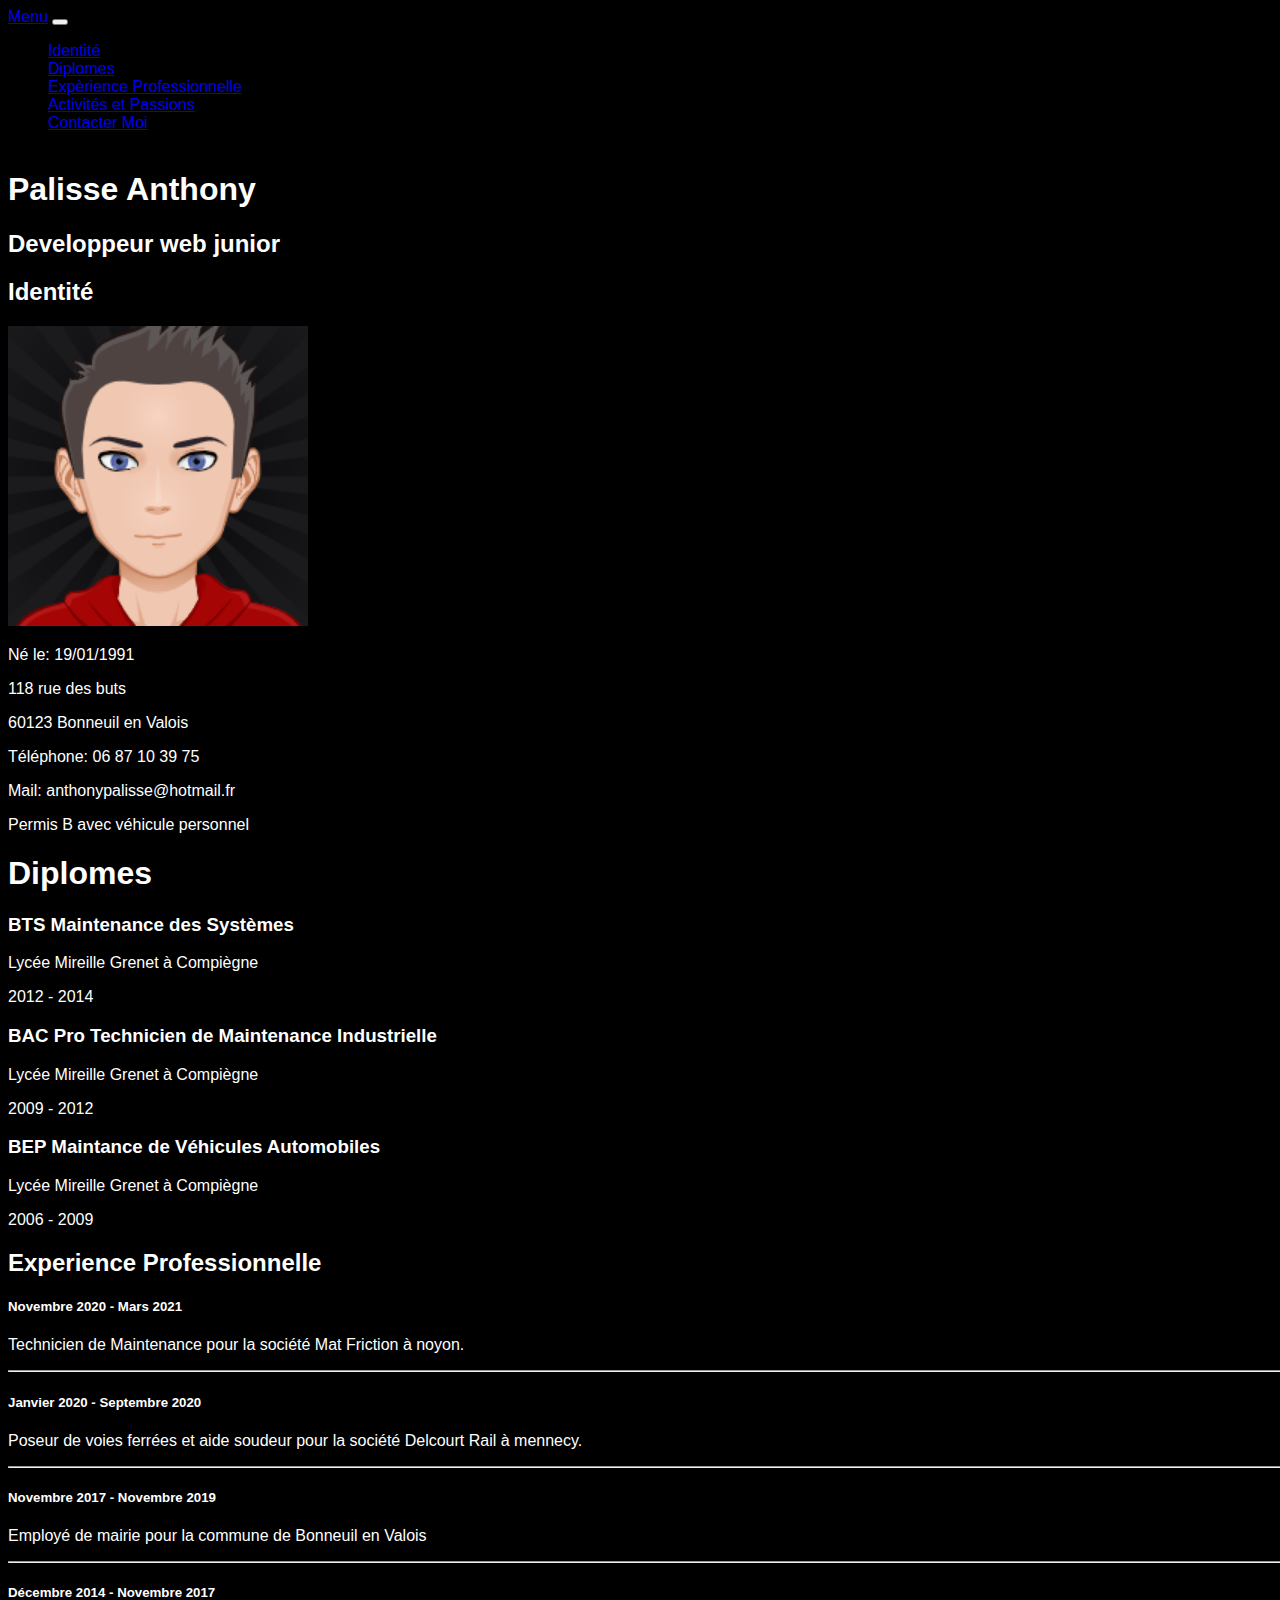
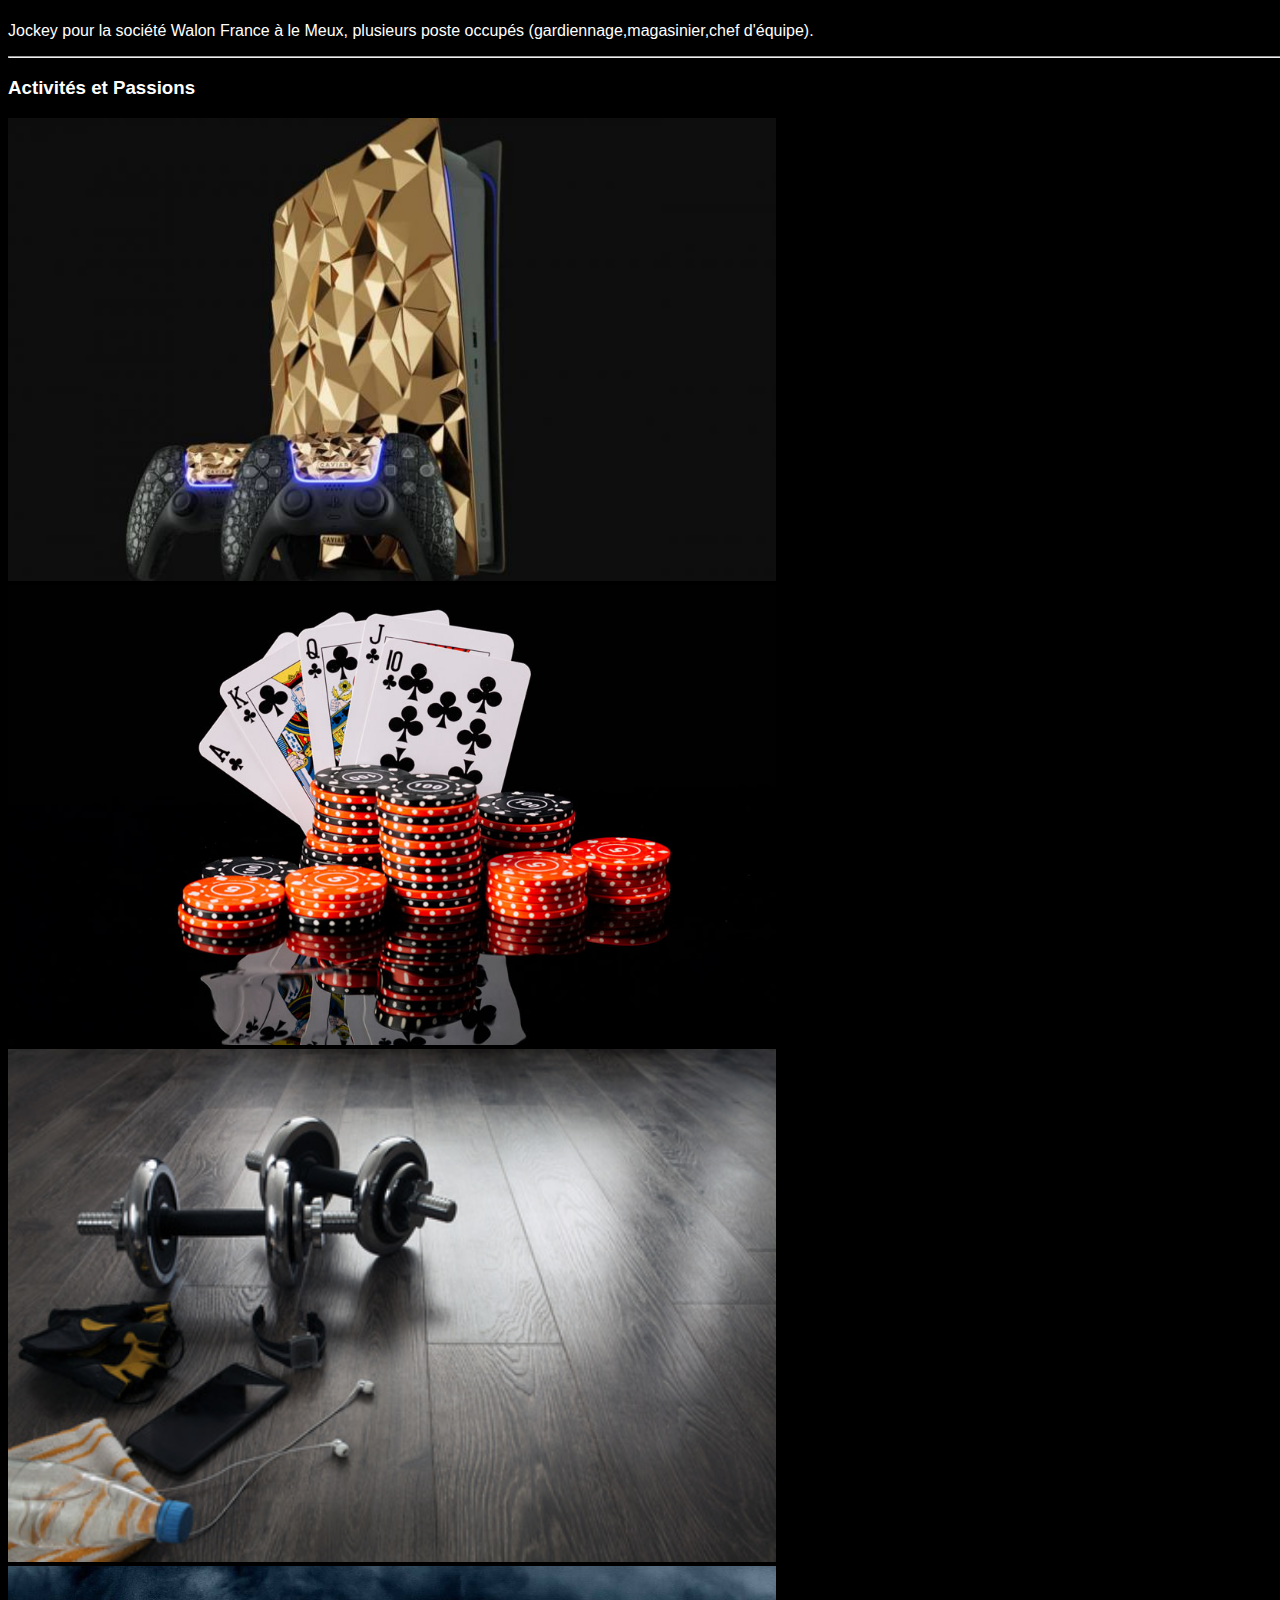
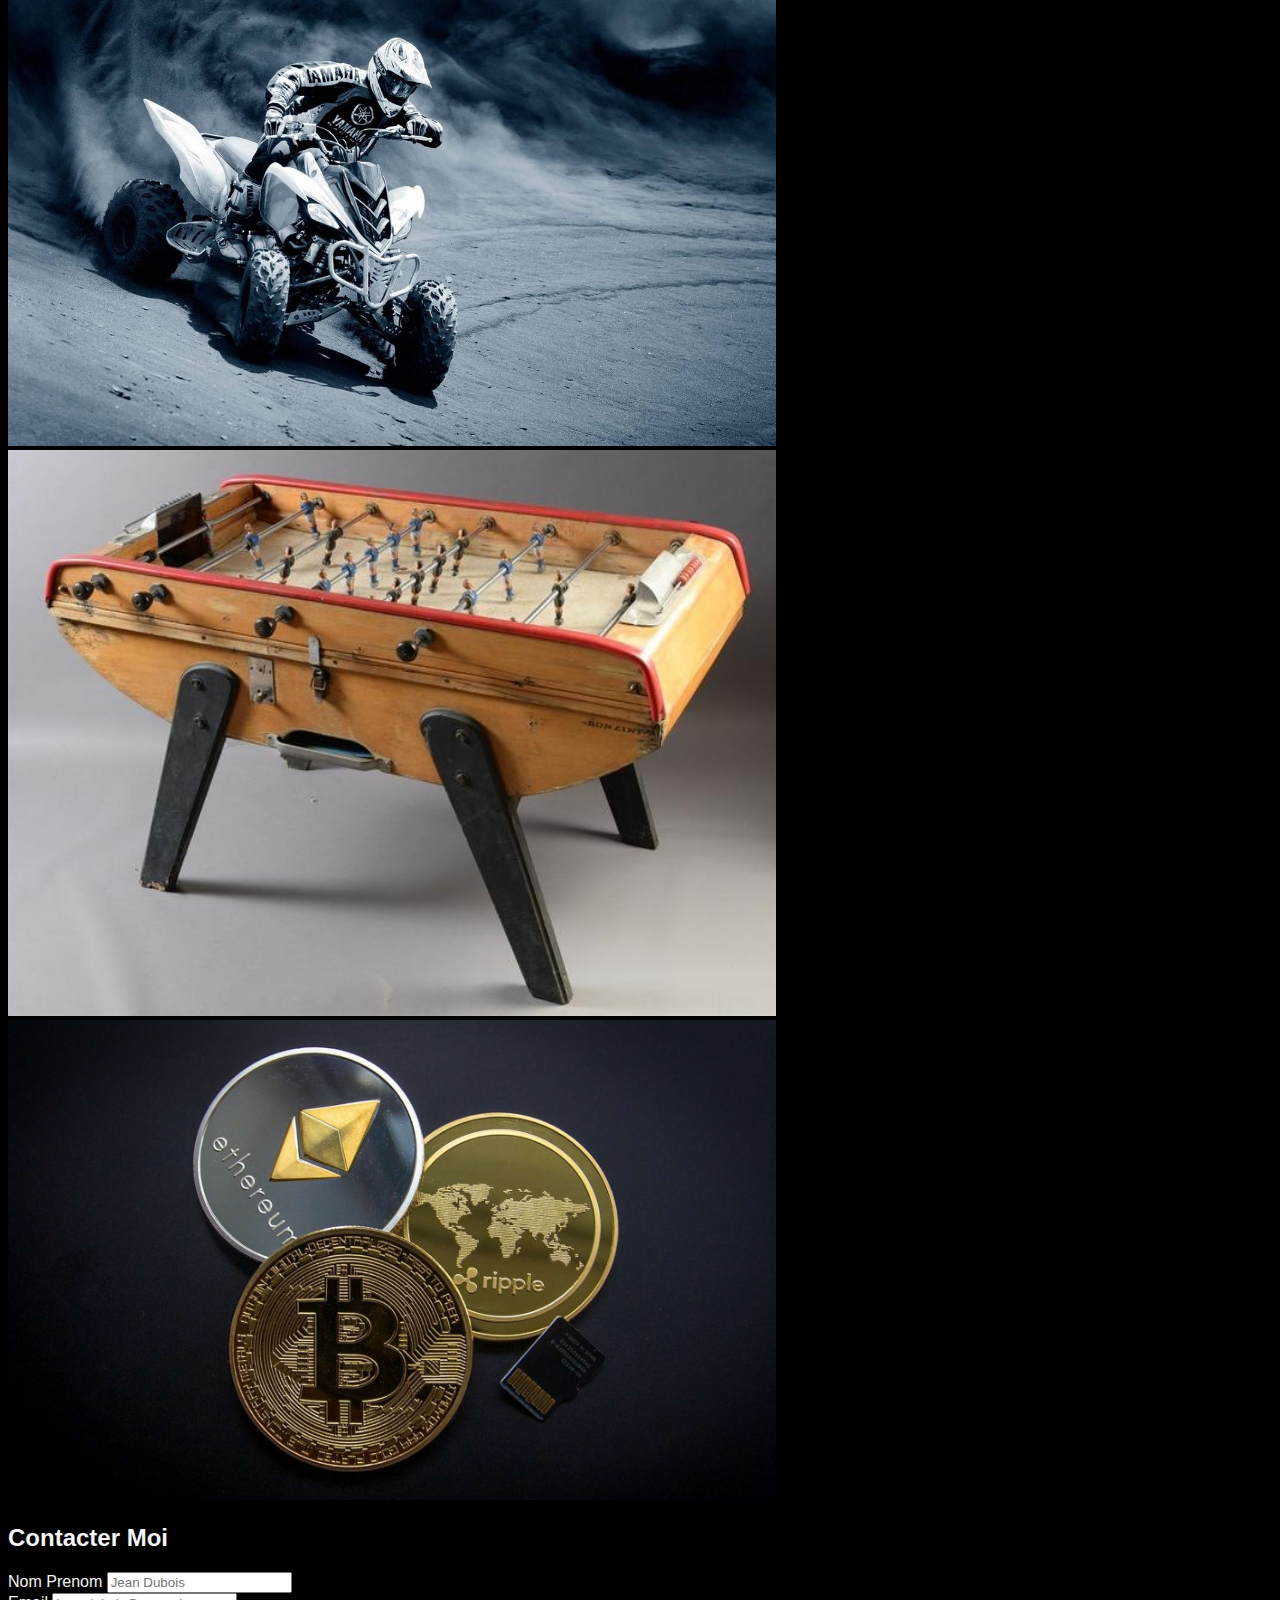
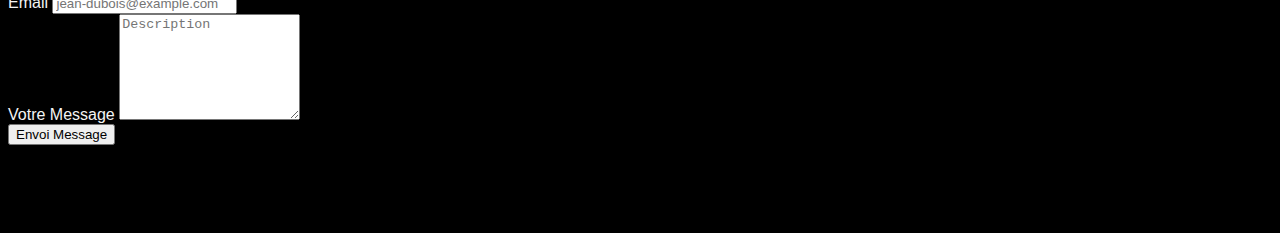
<file: index.html>
<!DOCTYPE html>
<html lang="fr">
<head>
    <meta charset="UTF-8">
    <link rel="stylesheet" href="asset/css/style.css">
    <link href="https://cdn.jsdelivr.net/npm/bootstrap@5.0.1/dist/css/bootstrap.min.css" rel="stylesheet" integrity="sha384-+0n0xVW2eSR5OomGNYDnhzAbDsOXxcvSN1TPprVMTNDbiYZCxYbOOl7+AMvyTG2x" crossorigin="anonymous">
    <meta http-equiv="X-UA-Compatible" content="IE=edge">
    <meta name="viewport" content="width=device-width, initial-scale=1.0">
    <title>Mon CV bootsrap</title>
</head>
<body style="background-color: black;">
    <nav class="navbar navbar-dark bg-dark col-sm">
        <div class="container-fluid">                                   <!--Nav barre-->
          <a class="navbar-brand" href="#">Menu</a>
          <button class="navbar-toggler" type="button" data-bs-toggle="collapse" data-bs-target="#navbarNav" aria-controls="navbarNav" aria-expanded="false" aria-label="Toggle navigation">
            <span class="navbar-toggler-icon"></span>
          </button>
          <div class="collapse navbar-collapse" id="navbarNav">
            <ul class="navbar-nav">
              <li class="nav-item">
                <a class="nav-link active border-bottom border-danger col-1" aria-current="page" href="#Identité">Identité</a>
              </li>
              <li class="nav-item">
                <a class="nav-link active border-bottom border-danger col-1" aria-current="page" href="#">Diplomes</a>
              </li>
              <li class="nav-item">
                <a class="nav-link active border-bottom border-danger col-2" aria-current="page" href="#experience">Expèrience Professionnelle</a>
              </li>
              <li class="nav-item">
                <a class="nav-link active border-bottom border-danger col-2" aria-current="page" href="#activités">Activités et Passions</a>
              </li>
              <li class="nav-item">
                <a class="nav-link active border-bottom border-danger col-1" aria-current="page" href="#contact">Contacter Moi</a>
              </li>
              <li class="nav-item">
                <a class="nav-link disabled" href="#" tabindex="-1" aria-disabled="true"></a>
              </li>
            </ul>
          </div>
        </div>
      </nav>                                                               
      <!--timeline début diplome-->
    <section class="container-fluid" id="Identité">

      <div class="text-center mb-5">
        <h1>
          Palisse Anthony
        </h1>
        <h2>
          Developpeur web junior
        </h2>
      </div>
      <div class="container">
        <div class="row">

          <div class="col-md col-sm-5  container">
                
            <h2 class="border-bottom border-danger col-2">Identité</h2>                                              <!--debut bloc identité-->
          <div class="col text-center"> 
            <img src="asset/avatar.png" class="img-thumbnail" width="300px">
          </div> 
          <div class="text-center" >
          <p>Né le: 19/01/1991</p>
          <p>118 rue des buts</p>
          <p>60123 Bonneuil en Valois</p>
          <p>Téléphone: 06 87 10 39 75</p>
          <P>Mail: anthonypalisse@hotmail.fr</P>
          <p>Permis B avec véhicule personnel</p>   
          </div>                        <!--fin bloc identité-->
          </div>

          <div class=" col-md container-fluid">
            <h1 class="border-bottom border-danger col-3">Diplomes</h1>
            <div class="row">
                <div class="timeline">
                  <div class="row no-gutters justify-content-md-around align-items-start timeline-nodes">
                    <div class="col-10 col-md-5 order-3 order-md-1 timeline-content">
                      <h3 class=" text-light">BTS Maintenance des Systèmes</h3>
                    
                      <p>Lycée Mireille Grenet à Compiègne</p>
                      <p>2012 - 2014</p>
                    </div>
                  
                  </div>
                  <div class="row no-gutters justify-content-end justify-content-md-around align-items-start  timeline-nodes">
                    <div class="col col-md-5 order-3 order-md-1 timeline-content">
                      <h3 class=" text-light">BAC Pro Technicien de Maintenance Industrielle</h3>
                      <p>Lycée Mireille Grenet à Compiègne</p>
                      <p>2009 - 2012</p>
                    </div>
                  </div>
                  <div class="row no-gutters  justify-content-md-around align-items-start  timeline-nodes">
                    <div class="col-10 col-md-5 order-3 order-md-1 timeline-content">
                      <h3 class=" text-light">BEP Maintance de Véhicules Automobiles</h3>
                      <p>Lycée Mireille Grenet à Compiègne</p>
                      <p>2006 - 2009</p>
                    </div>           
                  </div>
                </div>
               </div>
               </div> 
        </div>
      </div>
                                                                   <!--timeline fin diplome-->
 </section>
      
      
    <section class="container" id="experience">                                                                       <!--début experience pro-->
      <h2 class="border-bottom border-danger col-3">Experience Professionnelle</h2>

      <div class="container">
        <h2 class="pb-3 pt-2 mb-5"></h2>
        <!--premiere section-->
        <div class="row align-items-center d-flex">
          <div class="col-2 text-center bottom d-inline-flex justify-content-center align-items-center">
            <div class="circle font-weight-bold"></div>
          </div>
          <div class="col-6">
            <h5>Novembre 2020 - Mars 2021</h5>
            <p>Technicien de Maintenance pour la société Mat Friction à noyon. </p>
          </div>
        </div>
        <!--path between 1-2-->
        <div class="row timeline">
          <div class="col-2">
            <div class="corner top-right"></div>
          </div>
          <div class="col-8">
            <hr/>
          </div>
          <div class="col-2">
            <div class="corner left-bottom"></div>
          </div>
        </div>
        <!--seconde section-->
        <div class="row align-items-center justify-content-end how-it-works d-flex">
          <div class="col-6 text-right">
            <h5>Janvier 2020 - Septembre 2020</h5>
            <p>Poseur de voies ferrées et aide soudeur pour la société Delcourt Rail à mennecy.</p>
          </div>
          <div class="col-2 text-center full d-inline-flex justify-content-center align-items-center">
            <div class="circle font-weight-bold"></div>
          </div>
        </div>
        <!--path between 2-3-->
        <div class="row timeline">
          <div class="col-2">
            <div class="corner right-bottom"></div>
          </div>
          <div class="col-8">
            <hr/>
          </div>
          <div class="col-2">
            <div class="corner top-left"></div>
          </div>
        </div>
        <!--troisième section-->
        <div class="row align-items-center how-it-works d-flex">
          <div class="col-2 text-center top d-inline-flex justify-content-center align-items-center">
            <div class="circle font-weight-bold"></div>
          </div>
          <div class="col-6">
            <h5>Novembre 2017 - Novembre 2019</h5>
            <p>Employé de mairie pour la commune de Bonneuil en Valois</p>
            <hr>
          </div>
        </div>
        <!--fin troisème section-->

        <!--début quatrieme section-->
        <div class="row align-items-center justify-content-end how-it-works d-flex">
          <div class="col-6 text-right">
            <h5>Décembre 2014 - Novembre 2017</h5>
            <p>Jockey pour la société Walon France à le Meux, plusieurs poste occupés (gardiennage,magasinier,chef d'équipe).</p>
          </div>
          <div class="col-2 text-center full d-inline-flex justify-content-center align-items-center">
            <div class="circle font-weight-bold"></div>
          </div>
        </div>
        <!--path between 2-3-->
        <div class="row timeline">
          <div class="col-2">
            <div class="corner right-bottom"></div>
          </div>
          <div class="col-8">
            <hr/>
          </div>
          <div class="col-2">
            <div class="corner top-left"></div>
          </div>
        </div>
        <!--fin quatrième section-->



      </div>
    </div>                                  <!--fin experience pro-->
    </section>

<section class="container" id="activités">     <!--Activité et passions-->
    <h3 class="border-bottom border-danger col-3">Activités et Passions</h3>
<div class="container-fluid">
  <div class="row mx-auto align-items-center">
    <div class="col-md-4 col-sm-7 text-center">
      <img src="asset/playstation 5.jpg" width="60%" class="rounded img-thumbnail img-fluid" alt="playsation 5"> 
    </div>
    <div class="col-md-4 col-sm-7 text-center">
      <img src="asset/poker.jpg " class="rounded img-thumbnail" width="60%" alt="poker">
    </div>
    <div class="col-md-4 col-sm-7 text-center">
      <img src="Musculation.jpg" class="rounded img-thumbnail" width="60%" alt="sport">
    </div>
    <div class="col-md-4 col-sm-7 text-center">
      <img src="asset/quad.jpg" class="rounded img-thumbnail" width="60%" alt="quad">
    </div>
    <div class="col-md-4 col-sm-7 text-center">
    <img src="asset/baby.jpg" class="rounded img-thumbnail" width="60%"  alt="football">
    </div>
  <div class="col-md-4 col-sm-7 text-center">
  <img src="asset/crypto.jpg" class="rounded img-thumbnail" width="60%" alt="cryptomonnaie">
  </div>
</div>
</div>
</section>                          <!--fin activité et passion-->

<section id="contact">                        <!--debut section contact-->

<div class="container mt-3">
  <div class="text-center">
  <h2>Contacter Moi</h2>
  </div>
  <div class="row align-items-center">
    <div class="col"></div>
    <div class="col-md-8 col-md-offset-2">
      <form class="form-horizontal  ">
        <div class="form-group">
          <label for="exampleInputName2">Nom Prenom</label>
          <input type="text" class="form-control" id="exampleInputName2" placeholder="Jean Dubois">
        </div>
        <div class="form-group">
          <label for="exampleInputEmail2">Email</label>
          <input type="email" class="form-control" id="exampleInputEmail2" placeholder="jean-dubois@example.com">
        </div>
        <div class="form-group ">
          <label for="exampleInputText">Votre Message</label>
         <textarea  class="form-control" placeholder="Description"></textarea> 
        </div>
        <div >
        <button class="bg-danger border border-danger" type="submit" class="btn btn-default">Envoi Message</button>
        </div>
      </form>
    </div>
    <div class="col"></div>
  </div>
</div>
</div>
</section>                            <!--fin section contact-->


   


</section>
  

<script src="https://cdn.jsdelivr.net/npm/bootstrap@5.0.1/dist/js/bootstrap.bundle.min.js" integrity="sha384-gtEjrD/SeCtmISkJkNUaaKMoLD0//ElJ19smozuHV6z3Iehds+3Ulb9Bn9Plx0x4" crossorigin="anonymous"></script>   
</body>
</html>
</file>
<file: asset/css/style.css>
section{

background-color: black;
color: white;
}
img{
background-color: white;
}                                     /*CSS FORMULAIRE DE CONTACT */
body{
	width:100%;
	height:100%;
	font-family: 'Roboto Condensed', sans-serif;
	background-color: black;
}



#contact{
	color:#f4f4f4;
	padding-bottom:80px;
}

textarea.form-control{
    height:100px;
}


                               /*FIN FORMULAIRE DE CONTACT */
</file>
